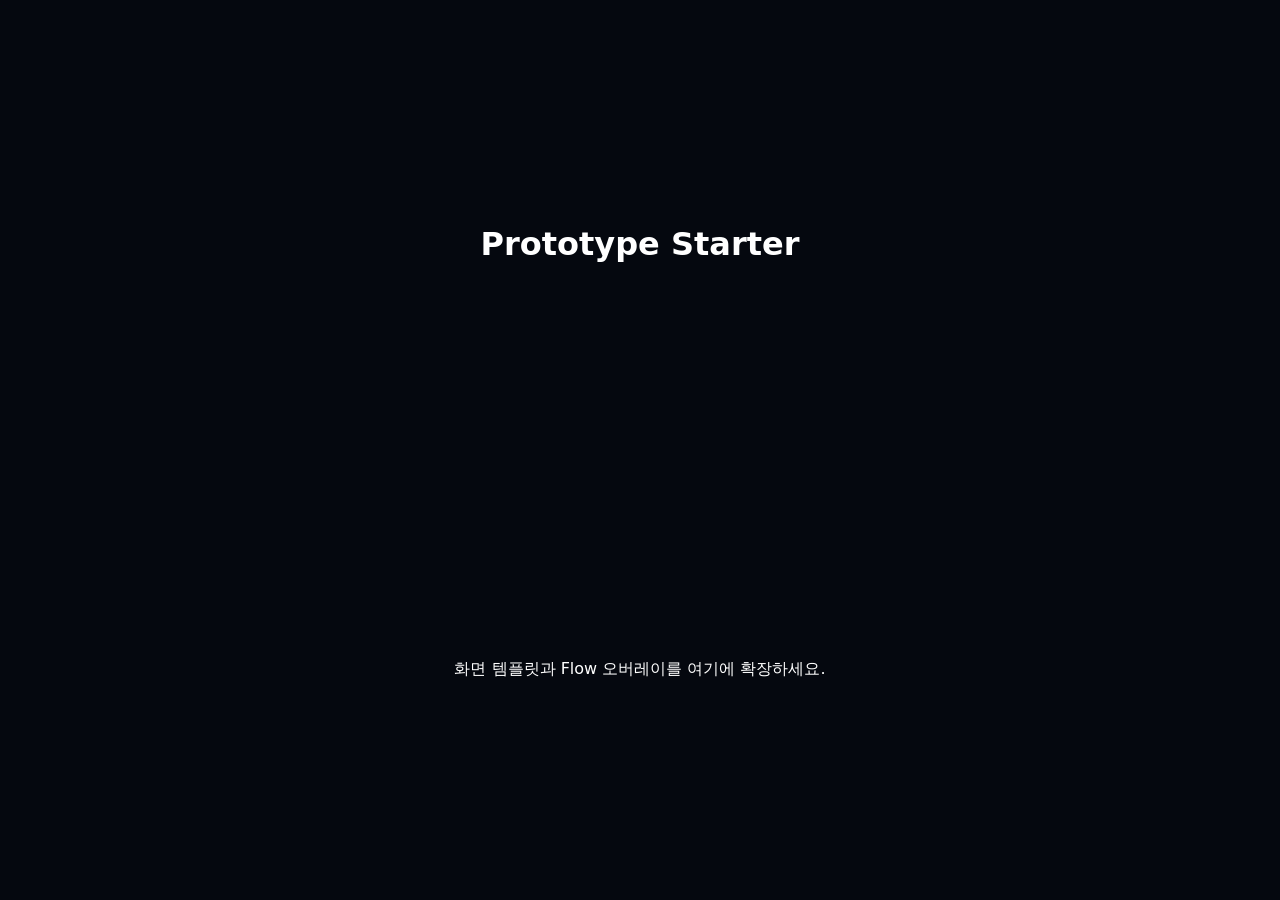
<file: starter-kit/new-project-template/prototype/index.html>
<!doctype html>
<html lang="ko">
<head>
  <meta charset="utf-8" />
  <meta name="viewport" content="width=device-width, initial-scale=1, viewport-fit=cover" />
  <title>Prototype Starter</title>
  <link rel="stylesheet" href="styles.css" />
</head>
<body>
  <main class="app">
    <h1>Prototype Starter</h1>
    <p>화면 템플릿과 Flow 오버레이를 여기에 확장하세요.</p>
  </main>
  <script src="script.js"></script>
</body>
</html>
</file>
<file: starter-kit/new-project-template/prototype/styles.css>
:root {
  --bg: #05080f;
  --text: #ffffff;
}

* { box-sizing: border-box; }
html, body { margin: 0; padding: 0; }
body {
  font-family: system-ui, sans-serif;
  background: var(--bg);
  color: var(--text);
}

.app {
  min-height: 100vh;
  display: grid;
  place-items: center;
  text-align: center;
  padding: 24px;
}
</file>
